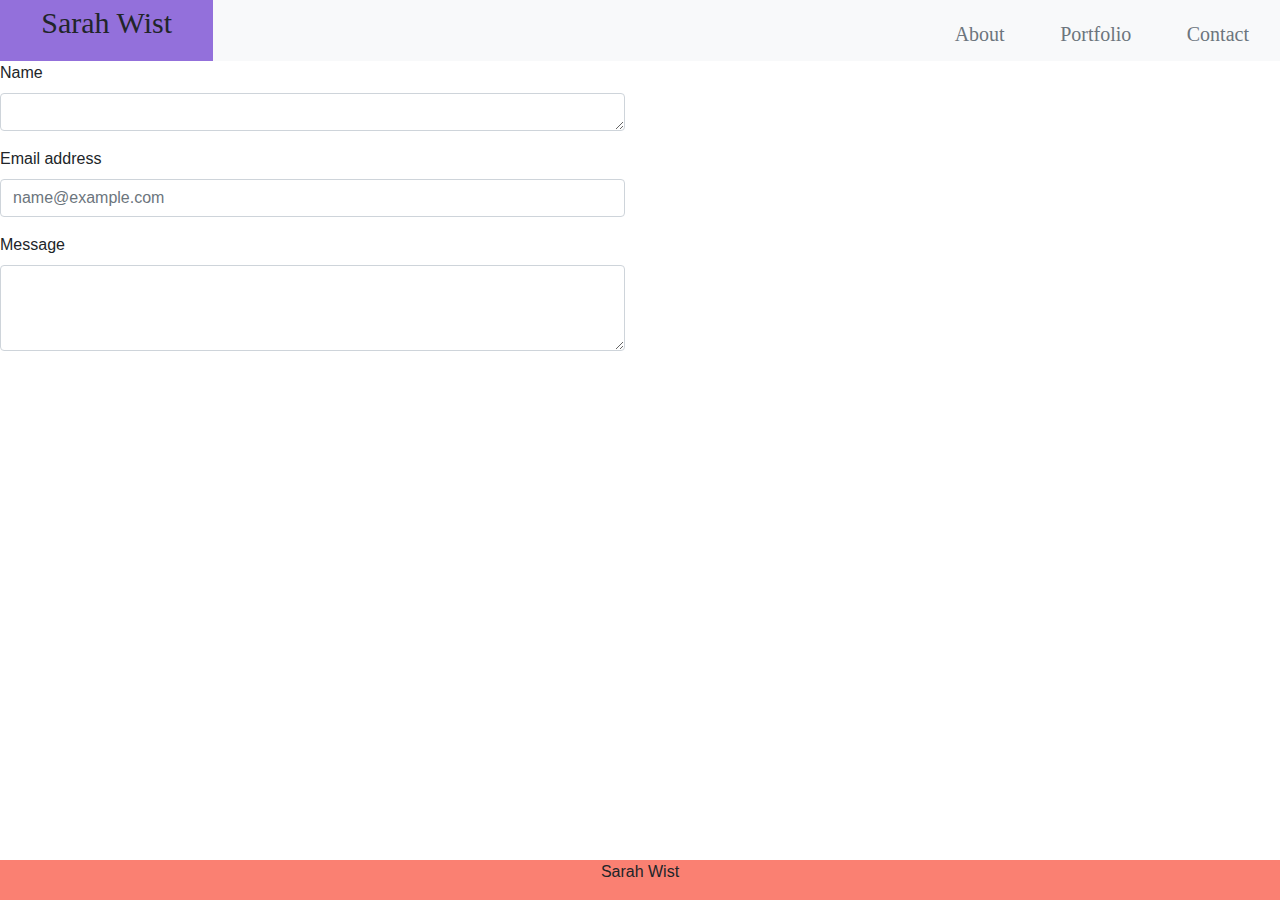
<file: contact.html>
<!DOCTYPE html>
<html lang="en">
  <head>
    <link
      rel="stylesheet"
      href="https://stackpath.bootstrapcdn.com/bootstrap/4.4.1/css/bootstrap.min.css"
      integrity="sha384-Vkoo8x4CGsO3+Hhxv8T/Q5PaXtkKtu6ug5TOeNV6gBiFeWPGFN9MuhOf23Q9Ifjh"
      crossorigin="anonymous"
    />
    <link rel="stylesheet" type="text/css" href="style.css" />

    <link
      href="https://fonts.googleapis.com/css2?family=Playfair+Display:wght@500&display=swap"
      rel="stylesheet"
    />

    <title>Sarah Wist</title>

    <nav class="container-fluid">
      <div class="row">
        <header class="col-md-2 text-center">
          <p title="SW">Sarah Wist</p>
        </header>
        <div
          class="col-md-10 pt-2 pb-1 bg-light ml-auto text-lg-right text-center boxshadow"
        >
          <a class="navbar-brand nav-link text-secondary" href="index.html"
            >About
          </a>
          <a class="navbar-brand nav-link text-secondary" href="portfolio.html"
            >Portfolio</a
          >
          <a
            class="navbar-brand nav-link text-secondary mr-0"
            href="contact.html"
            >Contact</a
          >
        </div>
      </div>
    </nav>
  </head>

  <body>
    <div class="form">
      <div class="row">
        <div class="col-md-6">
          <form>
            <div class="form-group">
              <label for="exampleFormControlTextarea1">Name</label>
              <textarea
                class="form-control"
                id="exampleFormControlTextarea1"
                rows="1"
              ></textarea>
            </div>
            <div class="form-group">
              <label for="exampleFormControlInput1">Email address</label>
              <input
                type="email"
                class="form-control"
                id="exampleFormControlInput1"
                placeholder="name@example.com"
              />
            </div>
            <div class="form-group">
              <label for="exampleFormControlTextarea1">Message</label>
              <textarea
                class="form-control"
                id="exampleFormControlTextarea1"
                rows="3"
              ></textarea>
            </div>
          </form>
        </div>
      </div>
    </div>

    <script
      src="https://code.jquery.com/jquery-3.4.1.slim.min.js"
      integrity="sha384-J6qa4849blE2+poT4WnyKhv5vZF5SrPo0iEjwBvKU7imGFAV0wwj1yYfoRSJoZ+n"
      crossorigin="anonymous"
    ></script>
    <script
      src="https://cdn.jsdelivr.net/npm/popper.js@1.16.0/dist/umd/popper.min.js"
      integrity="sha384-Q6E9RHvbIyZFJoft+2mJbHaEWldlvI9IOYy5n3zV9zzTtmI3UksdQRVvoxMfooAo"
      crossorigin="anonymous"
    ></script>
    <script
      src="https://stackpath.bootstrapcdn.com/bootstrap/4.4.1/js/bootstrap.min.js"
      integrity="sha384-wfSDF2E50Y2D1uUdj0O3uMBJnjuUD4Ih7YwaYd1iqfktj0Uod8GCExl3Og8ifwB6"
      crossorigin="anonymous"
    ></script>
  </body>

  <footer>
    <div class="footer">
      <p>
        Sarah Wist
      </p>
    </div>
  </footer>
</html>
</file>
<file: style.css>
.container-fluid{
    background-color: mediumpurple;
    font-family: Cambria, Cochin, Georgia, Times, 'Times New Roman', serif;
    text-align: center;
    font-size: 30px;
}

.img-container{
    position: relative;
    bottom: -100px;
}

.img-container img{
    width: 100%;
}

.img-container h2{
    position: absolute;
    font-family: 'Courier New', Courier, monospace;
    background-color: lightblue;
    padding: 1px 1px;
    width: 100%;
    text-align: center;
    bottom: 0px;
}

.form-group{
    position: relative
}

.footer{
    background-color: salmon;
    left: 0px;
    bottom: 0px;
    height: 40px;
    width: 100%;
    text-align: center;
    position: absolute;
}
</file>
